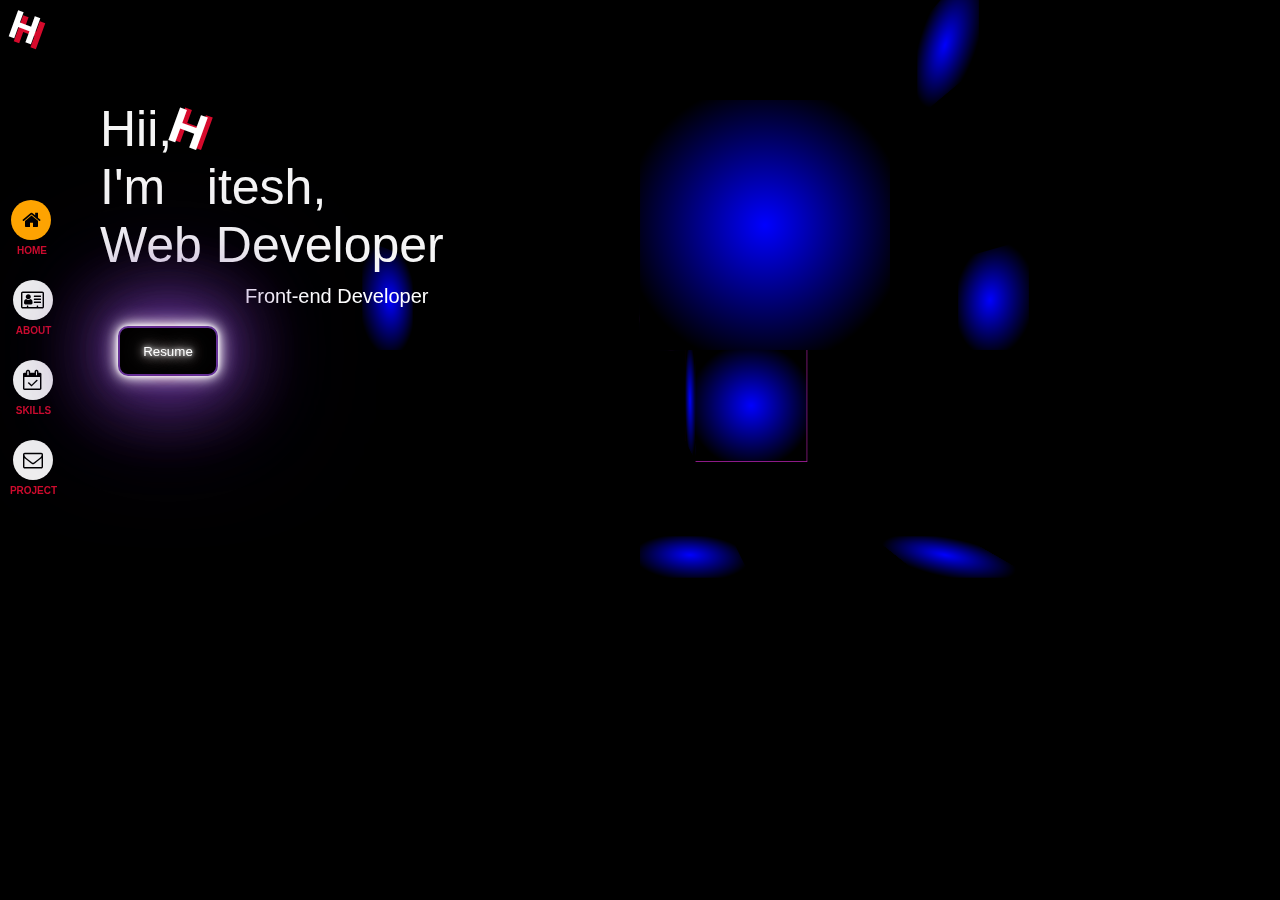
<file: index.html>
<!DOCTYPE html>
<html lang="en">

<head>
    <meta charset="UTF-8">
    <meta http-equiv="X-UA-Compatible" content="IE=edge">
    <meta name="viewport" content="width=device-width, initial-scale=1.0">
    <link rel="stylesheet" href="style.css">
    <link rel="stylesheet" href="https://cdnjs.cloudflare.com/ajax/libs/font-awesome/4.7.0/css/font-awesome.min.css">
    <script src="jquery-3.6.0.min.js"></script>
    <title>Home</title>
</head>

<body>
    <div class="home_container">
        <div class="stars"></div>
        <div class="twinkling"></div>
        <div class="clouds"></div>
        <div class="intro">
            <div class="left">
                Hii,
            </div>
            <div class="top">
                I'm <span class="logoAni">H</span><span class="logoAni1">H</span> <span
                    style="visibility: hidden;">h</span>itesh,</div>
            <div class="right">
                Web Developer
            </div>
        </div>
        <div class="position">
            Front-end Developer
        </div>
        <div class="bar">
            <div class="smalllogo">
                H
            </div>
            <div class="smalllogo1">
                H
            </div>
    
            <div class="about">
                <a href="index.html" class="load">
                    <button class="button" style="background-color: orange;">
                        <i class="fa fa-home" style="color:White"></i>
                    </button>
                    <span class="subhead1">HOME</span>
                </a>
    
            </div>
    
            <div class="project">
                <a href="about.html">
                    <button class="button">
                        <i  class="fa fa-address-card-o" style="color:black"></i>
                    </button>
                    <span class="subhead2">ABOUT</span>
                </a>
    
            </div>
    
            <div class="contact">
                <a href="skills.html">
                    <button class="button">
                        <i  class="fa fa-calendar-check-o"  class="fa fa-envelope-o" style="color:black"></i>
                    </button>
                    <span class="subhead3">SKILLS</span>
                </a>
    
            </div>
    
            <div class="resume">
                <a href="project.html">
                    <button class="button">
                        <i  class="fa fa-envelope-o" style="color:black"></i>
                    </button>
                    <span class="subhead4">PROJECT</span>
                </a>
                
            </div>
        </div>
        <div class="contant_container">
            <a href="Hitesh Joshi.docx">
                <button class="Resume">
                    Resume
                </button>
            </a>
        </div>
        <div class="floor1">
            <div class="scene">
                <div class="floor"></div>
                <div class="cube">
                    <div class="frontface">
                        <div class="ballshadow">

                        </div>
                    </div>
                    <div class="backface">
                        <div class="ballshadow">

                        </div>
                    </div>
                    <div class="leftface">
                        <div class="ballshadow">

                        </div>
                    </div>
                    <div class="rightface">
                        <div class="ballshadow">

                        </div>
                    </div>
                    <div class="topface">
                        <div class="ballshadow">

                        </div>
                    </div>
                    <div class="bottom">
                        <div class="ballshadow">

                        </div>
                    </div>
                    <div class="bottomface">
                        <div class="ballshadow">

                        </div>
                    </div>
                    <div class="cube2">
                        <div class="frontface1">
                            <div class="ballshadow">

                            </div>
                        </div>
                        <div class="backface1">
                            <div class="ballshadow">

                            </div>
                        </div>
                        <div class="leftface1">
                            <div class="ballshadow">

                            </div>
                        </div>
                        <div class="rightface1">
                            <div class="ballshadow">

                            </div>
                        </div>
                        <div class="topface1">
                            <div class="ballshadow">

                            </div>
                        </div>
                        <div class="bottom1">
                            <div class="ballshadow">

                            </div>
                        </div>
                        <div class="bottomface1">
                            <div class="ballshadow">

                            </div>
                        </div>
                    </div>
                <!-- <div class="ball">INTRO</div> -->
            </div>
        </div>
    </div>
</body>

</html>
</file>
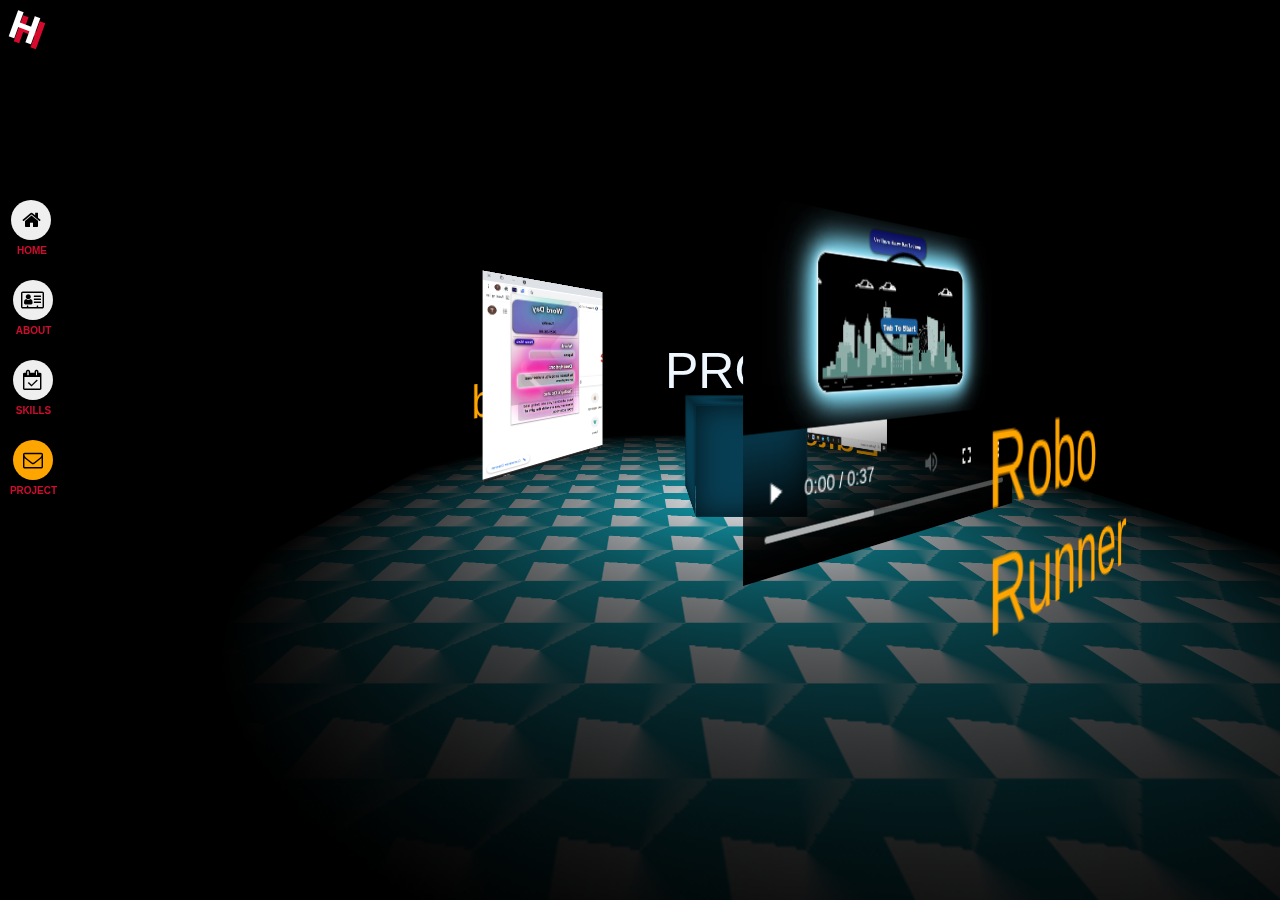
<file: project.html>
<!DOCTYPE html>
<html lang="en">

<head>
    <meta charset="UTF-8">
    <meta http-equiv="X-UA-Compatible" content="IE=edge">
    <meta name="viewport" content="width=device-width, initial-scale=1.0">
    <link rel="stylesheet" href="project.css">
    <link rel="stylesheet" href="https://cdnjs.cloudflare.com/ajax/libs/font-awesome/4.7.0/css/font-awesome.min.css">
    <script src="jquery-3.6.0.min.js"></script>
    <title>Project</title>
</head>

<body>
    <div class="home_container">
        <div class="stars"></div>
        <div class="twinkling"></div>
        <!-- <div class="clouds"></div> -->
        <div class="bar">
            <div class="smalllogo">
                H
            </div>
            <div class="smalllogo1">
                H
            </div>

            <div class="about">
                <a href="index.html">
                    <button class="button">
                        <i class="fa fa-home" style="font-size:15px;color:black"></i>
                    </button>
                    <span class="subhead">HOME</span>
                </a>

            </div>

            <div class="project">
                <a href="about.html">
                    <button class="button">
                        <i class="fa fa-address-card-o" style="font-size:15px;color:black"></i>
                    </button>
                    <span class="subhead">ABOUT</span>
                </a>

            </div>

            <div class="contact">
                <a href="skills.html">
                    <button class="button">
                        <i class="fa fa-calendar-check-o" class="fa fa-envelope-o"
                            style="font-size:15px;color:black"></i>
                    </button>
                    <span class="subhead">SKILLS</span>
                </a>

            </div>

            <div class="resume">
                <a href="project.html">
                    <button class="button" style="background-color: orange;">
                        <i class="fa fa-envelope-o" style="font-size:15px;color:black"></i>
                    </button>
                    <span class="subhead">PROJECT</span>
                </a>

            </div>
        </div>
        <div class="floor1">
            <div class="scene">
                <div class="floor"></div>
                <div class="cube">
                    <div class="frontface"></div>
                    <div class="backface"></div>
                    <div class="leftface"></div>
                    <div class="rightface"></div>
                    <div class="topface">
                        <div class="ballshadow">

                        </div>
                    </div>
                    <div class="bottomface"></div>

                    <div class="project1" style="color: whitesmoke;">
                        <video src="game_video.webm" class="video1" controls autoplay loop></video>
                    </div>
                    <div class="project2"><img src="project2.png" class="video"></div>
                    <div class="project3"><img src="project3.png" class="video"></div>
                    <div class="project1name">Robo Runner</div>
                    <div class="project2name">Word Day</div>
                    <div class="project3name">JS Code Editor</div>
                </div>
                <div class="ball">PROJECT</div>
            </div>
        </div>
    </div>
</body>

</html>
</file>
<file: style.css>
body {
  margin: 0;
  padding: 0;
  background-color: white;
  font-family: sans-serif;
  overflow: hidden;
}
.home_container {
  overflow: hidden;
  opacity: 1;
}
.intro {
  width: auto;
  height: auto;
  position: absolute;
  top: 100px;
  left: 100px;
  margin: 0;
  padding: 0;
  font-size: 50px;
  color: whitesmoke;
  z-index: 1;
  cursor: pointer;
}
:root {
  --boxColor: rgb(168, 32, 161);
  --rotateSpeed: 30s;
  --bounceSpeed: 2s;
}
.contant_container {
  color: blue;
}
.left {
  animation-name: floating;
  animation-duration: 3s;
  animation-iteration-count: infinite;
  animation-timing-function: ease-in-out;
 
}
.top {
  animation-name: floating;
  animation-duration: 3s;
  animation-delay: 0.2s;
  animation-iteration-count: infinite;
  animation-timing-function: ease-in-out;
}
.right {
  animation-name: floating;
  animation-duration: 3s;
  animation-delay: 0.4s;
  animation-iteration-count: infinite;
  animation-timing-function: ease-in-out;
}
.position {
  font-size: 20px;
  position: absolute;
  left: 245px;
  top: 285px;
  color: white;
  z-index: 1;
  animation-name: floating;
  animation-duration: 3s;
  animation-delay: 0.6s;
  animation-iteration-count: infinite;
  animation-timing-function: ease-in-out;
  cursor: pointer;
}
.floating {
  cursor: pointer;
  animation-name: floating;
  animation-duration: 3s;
  animation-iteration-count: infinite;
  animation-timing-function: ease-in-out;
  margin-left: 30px;
  margin-top: 5px;
  text-shadow: 2px 2px 5px black;
}

@keyframes floating {
  from {
    transform: translate(0, 0px);
  }

  65% {
    transform: translate(0, 15px);
  }

  to {
    transform: translate(0, -0px);
  }
}

.bar {
  width: 60px;
  height: 100%;
  position: fixed;
  animation: bar 1.5s infinite alternate;
  text-align: center;
  overflow: hidden;
  z-index: 1;
}
.bar .about {
  position: absolute;
  top: 200px;
  left: 2px;
  z-index: 1;
}
.bar .project {
  position: absolute;
  top: 280px;
  left: 5px;
  z-index: 1;
}
.bar .contact {
  position: absolute;
  top: 360px;
  left: 5px;
  z-index: 1;
}
.bar .resume {
  position: absolute;
  top: 440px;
  left: 5px;
  z-index: 1;
}
a{
  text-decoration: none;
}
i::before {
  font-size: 20px;
  color: #000;
}
.button {
  cursor: pointer;
  width: 40px;
  height: 40px;
  border-radius: 25px;
  border-style: none;
  animation: button 1.5s infinite alternate;
}
.button:hover {
  color: white;
  background-color: orange;
}
a {
  text-decoration: none;
}
.subhead1 {
  cursor: pointer;
  font-size: 10px;
  font-weight: 900;
  margin-left: 2px;
  text-decoration: none;
  color: rgb(207, 12, 45);
}
.subhead2 {
  cursor: pointer;
  font-size: 10px;
  font-weight: 900;
  margin-left: 2px;
  text-decoration: none;
  color: rgb(207, 12, 45);
}
.subhead3 {
  cursor: pointer;
  font-size: 10px;
  font-weight: 900;
  margin-left: 2px;
  text-decoration: none;
  color: rgb(207, 12, 45);
}
.subhead4 {
  cursor: pointer;
  font-size: 10px;
  font-weight: 900;
  margin-left: 2px;
  text-decoration: none;
  color: rgb(207, 12, 45);
}
.smalllogo {
  position: absolute;
  left: 5px;
  font-family: Sans-serif;
  font-size: 40px;
  font-weight: 600;
  margin: 10px;
  color: rgb(214, 10, 44);
  transform: rotateZ(20deg);
  cursor: pointer;
  animation: smalllogo 1.5s infinite alternate;
}
@keyframes smalllogo {
  from {
    transform: translate(100, 0px);
  }

  65% {
    transform: translate(100, 15px);
  }

  to {
    transform: translate(0, -0px);
  }
}

.smalllogo1 {
  position: absolute;
  top: 5px;
  left: 10px;
  font-family: Sans-serif;
  font-size: 40px;
  font-weight: 600;
  color: white;
  transform: rotateZ(20deg);
  cursor: pointer;
  animation: smalllogo1 1.5s infinite alternate;
}
@keyframes smalllogo1 {
  from {
    transform: translate(100, 0px);
  }

  65% {
    transform: translate(100, 15px);
  }

  to {
    transform: translate(0, -0px);
  }
}
.Resume {
  cursor: pointer;
  position: absolute;
  color: white;
  font-family: sans-serif;
  background-color: black;
  width: 100px;
  top: 326px;
  left: 118px;
  height: 50px;
  border-radius: 10px;
  border: 2px solid rebeccapurple;
  text-shadow: 0 0 4px #fff, 0 0 11px #fff, 0 0 19px #fff,
    0 0 42px rgb(214, 10, 44), 0 0 82px rgb(214, 10, 44),
    0 0 92px rgb(214, 10, 44), 0 0 102px rgb(214, 10, 44),
    0 0 151px rgb(214, 10, 44);
  box-shadow: 0 0 4px #fff, 0 0 11px #fff, 0 0 19px #fff, 0 0 42px rebeccapurple,
    0 0 82px rebeccapurple, 0 0 92px rebeccapurple, 0 0 102px rebeccapurple,
    0 0 151px rebeccapurple;

  animation: floating 3s infinite linear;
  z-index: 1;
}

.logoAni {
  position: absolute;
  top: -10px;
  left: 65px;
  margin: 0;
  padding: 0;
  font-family: Sans-serif;
  font-size: 50px;
  font-weight: 600;
  margin: 10px;
  color: rgb(214, 10, 44);
  transform: rotateZ(20deg);
  cursor: pointer;
  animation: logoAni 1s infinite alternate;
}
@keyframes logoAni {
  from {
    transform: translate(100, 0px);
  }

  65% {
    transform: translate(100, 15px);
  }

  to {
    transform: translate(0, -0px);
  }
}
.logoAni1 {
  position: absolute;
  top: 0px;
  left: 70px;
  font-family: Sans-serif;
  font-size: 50px;
  font-weight: 600;
  color: white;
  transform: rotateZ(20deg);
  cursor: pointer;
  animation: logoAni1 1s infinite alternate;
}
@keyframes logoAni1 {
  from {
    transform: translate(100, 0px);
  }

  65% {
    transform: translate(100, 20px);
  }

  to {
    transform: translate(0, -0px);
  }
}

.floor1 {
  min-width: 100vh;
  min-height: 100vh;
  width: 100%;
  height: 100%;
  display: flex;
  justify-content: center;
  overflow: hidden;
  align-content: center;
  align-items: center;
  font-size: 50px;
  perspective: 10em;
  perspective-origin: 50% calc(50% - 2em);
  z-index: -1;
  transform: rotate3d(200, 200, 200, 360deg);
}
/* 
.floor {
position: absolute;
top: 1em;
transform: translate(-50%, -50%) rotateX(36deg);
width: 10em;
height: 10em;
background-image: radial-gradient(#0000, #000 75%),
  repeating-conic-gradient(
    from 45deg,
    black 0deg 90deg,
    #fff 160deg 180deg
  );
background-size: 100%, 1em 1em;
z-index: -1;
} */

.scene {
  position: relative;
  left: 100px;
  transform-style: preserve-3d;
  animation: sceneRotate var(--rotateSpeed) infinite linear;
}
@keyframes sceneRotate {
  to {
    transform: rotateY(360deg);
  }
}

.ball {
  color: aliceblue;
  position: absolute;
  font-size: 50px;
  left: -0.5em;
  bottom: 1em;
  background-image: radial-gradient(circle at top lightblue, #000, 90%);
  animation: ballBounce var(--bounceSpeed) infinite ease-out,
    sceneRotate var(--rotateSpeed) infinite linear reverse;
}
@keyframes ballBounce {
  0%,
  100% {
    bottom: 2em;
    transform: rotateY(0deg);
  }
  50% {
    bottom: 5em;
    animation-timing-function: ease-in;
    transform: rotateY(360deg);
  }
}

.ballshadow {
  position: absolute;
  width: 100%;
  height: 100%;
  background-image: radial-gradient(blue, black 80%);
  animation: ballShadow var(--bounceSpeed) infinite ease-out;
}
@keyframes ballShadow {
  0%,
  100% {
    transform: scale(1);
    opacity: 1;
  }
  50% {
    transform: scale(1);
    opacity: 0.1;
    animation-timing-function: ease-in;
  }
}
.cube {
  width: 2em;
  height: 2em;
  transform-style: preserve-3d;
  position: absolute;
  bottom: -1em;
  top: -2em;
  left: -1em;
  z-index: -1;
  animation: floating1 3s infinite linear;
}
@keyframes floating1 {
  from {
    transform: rotate3d(1, 1, 1, 360deg);
  }
}
.frontface,
.leftface,
.rightface,
.topface,
.bottomface,
.backface,
.bottom {
  position: absolute;
  width: 100%;
  height: 100%;
  background: var(--boxColor);
  box-shadow: 0 0 0.5em red inset;
}
.frontface {
  transform: translateZ(1em);
}
.rightface {
  transform: rotateY(90deg) translateZ(1em);
}
.backface {
  transform: rotateY(180deg) translateZ(1em);
}
.leftface {
  transform: rotateY(270deg) translateZ(1em);
}
.topface {
  position: absolute;
  width: 2em;
  height: 2em;
  background: var(--boxColor);
  transform: translate(0%, -50%) rotateX(90deg);
}
.bottom {
  position: absolute;
  width: 2em;
  height: 2em;
  background: var(--boxColor);
  transform: translate(0%, 50%) rotateX(90deg);
}
.bottomface {
  position: absolute;
  width: 2em;
  height: 2em;
  background: var(--boxColor);
  bottom: 0;
  transform: translate(50px, 0%) rotateY(90deg);
}

.cube2 {
  width: 2em;
  height: 2em;
  transform-style: preserve-3d;
  position: absolute;
  bottom: -1em;
  top: -2em;
  left: -1em;
  z-index: -1;
  animation: rotate 3s infinite linear;
}
@keyframes rotate {
  from {
    transform: rotate3d(1, 1, 1, 360deg);
  }
}

.frontface1,
.leftface1,
.rightface1,
.topface1,
.bottomface1,
.backface1,
.bottom1 {
  position: absolute;
  width: 100%;
  height: 100%;
  background: var(--boxColor);
  box-shadow: 0 0 0.5em black inset;
  border-radius: 50px;
}
.frontface1 {
  transform: translateZ(6em);
}
.rightface1 {
  transform: rotateY(90deg) translateZ(6em);
}
.backface1 {
  transform: rotateY(180deg) translateZ(6em);
}
.leftface1 {
  transform: rotateY(270deg) translateZ(6em);
}
.topface1 {
  position: absolute;
  width: 2em;
  height: 2em;
  background: var(--boxColor);
  transform: translate(0%, 255%) rotateX(90deg);
}
.bottom1 {
  position: absolute;
  width: 2em;
  height: 2em;
  background: var(--boxColor);
  transform: translate(255%, 255%) rotateX(90deg);
}
.bottomface1 {
  position: absolute;
  width: 2em;
  height: 2em;
  background: var(--boxColor);
  bottom: 0;
  transform: translate(255%, -255%) rotateY(90deg);
}

@keyframes move-twink-back {
  from {
    background-position: 0 0;
  }
  to {
    background-position: -10000px 5000px;
  }
}
@-webkit-keyframes move-twink-back {
  from {
    background-position: 0 0;
  }
  to {
    background-position: -10000px 5000px;
  }
}
@-moz-keyframes move-twink-back {
  from {
    background-position: 0 0;
  }
  to {
    background-position: -10000px 5000px;
  }
}
@-ms-keyframes move-twink-back {
  from {
    background-position: 0 0;
  }
  to {
    background-position: -10000px 5000px;
  }
}

@keyframes move-clouds-back {
  from {
    background-position: 0 0;
  }
  to {
    background-position: 10000px 0;
  }
}
@-webkit-keyframes move-clouds-back {
  from {
    background-position: 0 0;
  }
  to {
    background-position: 10000px 0;
  }
}
@-moz-keyframes move-clouds-back {
  from {
    background-position: 0 0;
  }
  to {
    background-position: 10000px 0;
  }
}
@-ms-keyframes move-clouds-back {
  from {
    background-position: 0;
  }
  to {
    background-position: 10000px 0;
  }
}

.stars,
.twinkling,
.clouds {
  position: absolute;
  top: 0;
  left: 0;
  right: 0;
  bottom: 0;
  width: 100%;
  height: 100%;
  display: block;
}

.stars {
  background: #000
    url(http://www.script-tutorials.com/demos/360/images/stars.png) repeat top
    center;
  z-index: -3;
}

.twinkling {
  background: transparent
    url(http://www.script-tutorials.com/demos/360/images/twinkling.png) repeat
    top center;
  z-index: -2;

  -moz-animation: move-twink-back 200s linear infinite;
  -ms-animation: move-twink-back 200s linear infinite;
  -o-animation: move-twink-back 200s linear infinite;
  -webkit-animation: move-twink-back 200s linear infinite;
  animation: move-twink-back 200s linear infinite;
}

.clouds {
  background: transparent
    url(http://www.script-tutorials.com/demos/360/images/clouds3.png) repeat top
    center;
  z-index: -1;

  -moz-animation: move-clouds-back 200s linear infinite;
  -ms-animation: move-clouds-back 200s linear infinite;
  -o-animation: move-clouds-back 200s linear infinite;
  -webkit-animation: move-clouds-back 200s linear infinite;
  animation: move-clouds-back 200s linear infinite;
}

@media only screen and (min-width: 350px) and (max-width: 700px) {
  i::before {
    font-size: 15px;
    color: #000;
  }
  .floor1 {
    min-width: 10vh;
    perspective: 40em;
    perspective-origin: 40% calc(50% - 8em);
    z-index: -1;
  }
  .floor {
    transform: translate(-50%, -30%) rotateX(90deg);
  }
  .bottom {
    display: none;
  }
  .cube {
    width: 1em;
    height: 1em;
    transform-style: preserve-3d;
    position: absolute;
    bottom: -1em;
    top: 2em;
    left: -1em;
    animation: floating 3s infinite linear;
    z-index: -1;
    animation: rotate 3s infinite linear;
  }
  @keyframes rotate {
    from {
      transform: rotate3d(1, 1, 1, 360deg);
    }
  }
  .frontface,
  .leftface,
  .rightface,
  .topface,
  .bottomface,
  .backface {
    position: absolute;
    width: 100%;
    height: 100%;
    background: var(--boxColor);
    box-shadow: 0 0 0.5em black inset;
  }
  .frontface {
    transform: translateZ(0.5em);
  }
  .rightface {
    transform: rotateY(90deg) translateZ(0.5em);
  }
  .backface {
    transform: rotateY(180deg) translate(0%, 0px) translateX(0px)
      translateY(0px) translateZ(0.5em);
  }
  .leftface {
    transform: rotateY(270deg) translateZ(0.5em);
  }
  .topface {
    position: absolute;
    width: 1em;
    height: 1em;
    background: var(--boxColor);
    transform: translate(0%, -0%) rotateX(90deg) translateZ(0.5em);
  }
  .bottomface1 {
    position: absolute;
    width: 2em;
    height: 2em;
    background: var(--boxColor);
    bottom: 0;
    transform: translate(255%, -255%) rotateY(90deg);
  }
  .bottomface {
    position: absolute;
    width: 1em;
    height: 1em;
    background: var(--boxColor);
    bottom: 0;
    transform: translate(0px, 50px) rotateY(90deg) rotateX(90deg) translateZ(0.5em);
  }

  .ball {
    color: aliceblue;
    position: absolute;
    font-size: 30px;
    left: -0.5em;
    bottom: -1em;
    transform: translateX(50px);
    background-image: radial-gradient(
      circle at top rgb(173, 230, 222),
      #000,
      75%
    );
    animation: ballBounce var(--bounceSpeed) infinite ease-out,
      sceneRotate var(--rotateSpeed) infinite linear alternate-reverse;
  }
  @keyframes ballBounce {
    0%,
    100% {
      bottom: 1.5em;
      transform: rotateY(0deg);
    }
    50% {
      bottom: 8em;
      animation-timing-function: ease-in;
      transform: rotateY(360deg);
    }
  }

  .ballshadow {
    position: absolute;
    width: 100%;
    height: 100%;
    background-image: radial-gradient(blue, black 80%);
    animation: ballShadow var(--bounceSpeed) infinite ease-out;
  }
  @keyframes ballShadow {
    0%,
    100% {
      transform: scale(1);
      opacity: 1;
    }
    50% {
      transform: scale(1);
      opacity: 0.1;
      animation-timing-function: ease-in;
    }
  }
  .intro {
    position: absolute;
    top: 100px;
    left: 68px;
    margin: 0;
    padding: 0;
    font-size: 20px;
    color: white;
    z-index: 1;
  }
  .logoAni {
    font-size: 20px;
    left: 16px;
    top: -9px;
  }
  .logoAni1 {
    font-size: 20px;
    left: 28px;
    top: 0px;
  }
  .Resume {
    position: absolute;
    top: 215px;
    left: 100px;
    width: 65px;
    height: 30px;
    font-size: 10px;
  }
  .bar {
    width: 50px;
  }
  .button {
    width: 30px;
    height: 30px;
  }
  .subhead {
    font-size: 8px;
  }
  .position {
    font-size: 10px;
    position: absolute;
    left: 100px;
    top: 170px;
    color: white;
    z-index: 1;
  }
}
</file>
<file: project.css>
body {
  margin: 0;
  padding: 0;
  background-color: white;
  font-family: sans-serif;
  overflow: hidden;
}
.home_container {
  overflow: hidden;
  opacity: 1;
}
.intro {
  width: auto;
  height: auto;
  position: absolute;
  top: 100px;
  left: 100px;
  margin: 0;
  padding: 0;
  font-size: 50px;
  color: whitesmoke;
  z-index: 1;
}
:root {
  --boxColor: rgb(8, 62, 83);
  --rotateSpeed: 30s;
  --bounceSpeed: 2s;
}
.contant_container {
  color: blue;
}
.intro.left {
  display: none;
  color: aliceblue;
  position: absolute;
  font-size: 50px;
  font-weight: 900;
  margin: 10px;
}
.intro.top {
  display: none;
  color: aliceblue;
  position: absolute;
  font-size: 50px;
  font-weight: 900;
  margin: 10px;
}
.intro.right {
  display: none;
  color: aliceblue;
  position: absolute;
  top: 300px;
  font-size: 50px;
  font-weight: 900;
  margin: 10px;
}
.position {
  font-size: 20px;
  position: absolute;
  left: 245px;
  top: 285px;
  color: white;
  z-index: 1;
}
.floating {
  cursor: pointer;
  animation-name: floating;
  animation-duration: 3s;
  animation-iteration-count: infinite;
  animation-timing-function: ease-in-out;
  margin-left: 30px;
  margin-top: 5px;
  text-shadow: 2px 2px 5px black;
}

@keyframes floating {
  from {
    transform: translate(0, 0px);
  }

  65% {
    transform: translate(0, 15px);
  }

  to {
    transform: translate(0, -0px);
  }
}

.bar {
  width: 60px;
  height: 100%;
  position: fixed;
  /* background-color: rgb(132, 209, 214); */
  animation: bar 1.5s infinite alternate;
  text-align: center;
  overflow: hidden;
  z-index: 1;
}
.bar .about {
  position: absolute;
  top: 200px;
  left: 2px;
  z-index: 1;
}
.bar .project {
  position: absolute;
  top: 280px;
  left: 5px;
  z-index: 1;
}
.bar .contact {
  position: absolute;
  top: 360px;
  left: 5px;
  z-index: 1;
}
.bar .resume {
  position: absolute;
  top: 440px;
  left: 5px;
  z-index: 1;
}
a{
  text-decoration: none;
}
i::before {
  font-size: 20px;
  color: #000;
}
.button {
  cursor: pointer;
  width: 40px;
  height: 40px;
  border-radius: 25px;
  border-style: none;
  animation: button 1.5s infinite alternate;
}
.button:hover {
  color: white;
  background-color: orange;
}

.subhead {
  cursor: pointer;
  font-size: 10px;
  font-weight: 900;
  margin-left: 2px;
  color: rgb(207, 12, 45);
}

.smalllogo {
  position: absolute;
  left: 5px;
  font-family: Sans-serif;
  font-size: 40px;
  font-weight: 600;
  margin: 10px;
  color: rgb(214, 10, 44);
  transform: rotateZ(20deg);
  cursor: pointer;
  animation: smalllogo 1.5s infinite alternate;
}
@keyframes smalllogo {
  from {
    transform: translate(100, 0px);
  }

  65% {
    transform: translate(100, 15px);
  }

  to {
    transform: translate(0, -0px);
  }
}

.smalllogo1 {
  position: absolute;
  top: 5px;
  left: 10px;
  font-family: Sans-serif;
  font-size: 40px;
  font-weight: 600;
  color: white;
  transform: rotateZ(20deg);
  cursor: pointer;
  animation: smalllogo1 1.5s infinite alternate;
}
@keyframes smalllogo1 {
  from {
    transform: translate(100, 0px);
  }

  65% {
    transform: translate(100, 15px);
  }

  to {
    transform: translate(0, -0px);
  }
}
.Resume {
  cursor: pointer;
  position: absolute;
  color: white;
  font-family: sans-serif;
  background-color: black;
  width: 100px;
  top: 326px;
  left: 118px;
  height: 50px;
  border-radius: 10px;
  border: 2px solid rebeccapurple;
  text-shadow: 0 0 4px #fff, 0 0 11px #fff, 0 0 19px #fff,
    0 0 42px rgb(214, 10, 44), 0 0 82px rgb(214, 10, 44),
    0 0 92px rgb(214, 10, 44), 0 0 102px rgb(214, 10, 44),
    0 0 151px rgb(214, 10, 44);
  box-shadow: 0 0 4px #fff, 0 0 11px #fff, 0 0 19px #fff, 0 0 42px rebeccapurple,
    0 0 82px rebeccapurple, 0 0 92px rebeccapurple, 0 0 102px rebeccapurple,
    0 0 151px rebeccapurple;

  animation: floating 3s infinite linear;
  z-index: 1;
}

.logoAni {
  position: absolute;
  top: 47px;
  left: 65px;
  margin: 0;
  padding: 0;
  font-family: Sans-serif;
  font-size: 50px;
  font-weight: 600;
  margin: 10px;
  color: rgb(214, 10, 44);
  transform: rotateZ(20deg);
  cursor: pointer;
  animation: logoAni 1s infinite alternate;
}
@keyframes logoAni {
  from {
    transform: translate(100, 0px);
  }

  65% {
    transform: translate(100, 15px);
  }

  to {
    transform: translate(0, -0px);
  }
}
.logoAni1 {
  position: absolute;
  top: 57px;
  left: 70px;
  font-family: Sans-serif;
  font-size: 50px;
  font-weight: 600;
  color: white;
  transform: rotateZ(20deg);
  cursor: pointer;
  animation: logoAni1 1s infinite alternate;
}
@keyframes logoAni1 {
  from {
    transform: translate(100, 0px);
  }

  65% {
    transform: translate(100, 20px);
  }

  to {
    transform: translate(0, -0px);
  }
}
.floor1 {
  /* background-color: #000; */
  min-width: 100vh;
  min-height: 100vh;
  width: 100%;
  height: 100%;
  display: flex;
  justify-content: center;
  overflow: hidden;
  align-content: center;
  align-items: center;
  font-size: 50px;
  perspective: 10em;
  perspective-origin: 50% calc(50% - 2em);
  z-index: -1;
  transform: rotate3d(200, 200, 200, 360deg);
}

.floor {
  position: absolute;
  top: 1em;
  transform: translate(-50%, -50%) rotateX(90deg);
  width: 15em;
  height: 15em;
  background-image: radial-gradient(#0000, #000 75%),
  repeating-conic-gradient(
    from 45deg,
    rgb(20, 155, 173) 0deg 90deg,
    rgb(229, 234, 238) 160deg 234deg
  );
  background-size: 100%, 1em 1em;
  z-index: -1;
}

.scene {
  position: relative;
  left: 100px;
  transform-style: preserve-3d;
  animation: sceneRotate var(--rotateSpeed) infinite linear;
}
@keyframes sceneRotate {
  to {
    transform: rotateY(360deg);
  }
}

.ball {
  color: aliceblue;
  position: absolute;
  font-size: 50px;
  left: -1.5em;
  bottom: 1em;
  background-image: radial-gradient(circle at top lightblue, #000, 90%);
  animation: ballBounce var(--bounceSpeed) infinite ease-out,
    sceneRotate var(--rotateSpeed) infinite linear reverse;
}
@keyframes ballBounce {
  0%,
  100% {
    bottom: 0.8em;
    transform: rotateY(0deg);
  }
  50% {
    bottom: 3em;
    animation-timing-function: ease-in;
    transform: rotateY(360deg);
  }
}

.ballshadow {
  position: absolute;
  width: 100%;
  height: 100%;
  background-image: radial-gradient(#0007, #0000 50%);
  animation: ballShadow var(--bounceSpeed) infinite ease-out;
}
@keyframes ballShadow {
  0%,
  100% {
    transform: scale(1);
    opacity: 1;
  }
  50% {
    transform: scale(1);
    opacity: 0.1;
    animation-timing-function: ease-in;
  }
}
.cube {
  width: 2em;
  height: 2em;
  transform-style: preserve-3d;
  position: absolute;
  bottom: -1em;
  top: -1em;
  left: -1em;
  z-index: -1;
}

.frontface,
.leftface,
.rightface,
.topface,
.bottomface,
.backface {
  position: absolute;
  width: 100%;
  height: 100%;
  background: var(--boxColor);
  box-shadow: 0 0 0.5em #000a inset;
}
.frontface {
  transform: translateZ(1em);
}
.rightface {
  transform: rotateY(90deg) translateZ(1em);
}
.backface {
  transform: rotateY(180deg) translateZ(1em);
}
.leftface {
  transform: rotateY(270deg) translateZ(1em);
}
.topface {
  position: absolute;
  width: 2em;
  height: 2em;
  transform: translate(0%, -50%) rotateX(90deg);
}
.bottomface {
  position: absolute;
  width: 2em;
  height: 2em;
  bottom: 0;
  transform: translate(50px, 0%) rotateY(90deg);
}
.project1,
.project2,
.project3 {
  position: absolute;
  width: 100%;
  height: 100%;
}
.project1 {
  transform: translateZ(4em) rotateY(30deg) translateY(-220px);
}
.project2 {
  transform: rotateY(240deg) translate(0%, 0px) translateX(0px)
    translateY(-125px) translateZ(4em);
}
.project3 {
  transform: rotateY(308deg) rotateY(180deg) translateY(-130px) translateZ(4em);
}
.video {
  width: 200px;
  height: 200px;
}
.video1 {
  width: 300px;
  height: 300px;
}
.project1name,
.project2name,
.project3name {
  position: absolute;
  width: 100%;
  height: 100%;
  color: orange;
}
.project1name {
  transform:translateZ(5em) translateX(2em) rotateY(30deg) translateY(-24px);
}
.project2name {
  transform: rotateY(240deg) translate(0%, 0px) translateX(50px)
  translateY(-24px) translateZ(5em);
}
.project3name {
  transform: rotateY(310deg) rotateY(180deg) translateY(-75px) translateZ(5em) translateX(24px);
}

@keyframes move-twink-back {
  from {
    background-position: 0 0;
  }
  to {
    background-position: -10000px 5000px;
  }
}
@-webkit-keyframes move-twink-back {
  from {
    background-position: 0 0;
  }
  to {
    background-position: -10000px 5000px;
  }
}
@-moz-keyframes move-twink-back {
  from {
    background-position: 0 0;
  }
  to {
    background-position: -10000px 5000px;
  }
}
@-ms-keyframes move-twink-back {
  from {
    background-position: 0 0;
  }
  to {
    background-position: -10000px 5000px;
  }
}

@keyframes move-clouds-back {
  from {
    background-position: 0 0;
  }
  to {
    background-position: 10000px 0;
  }
}
@-webkit-keyframes move-clouds-back {
  from {
    background-position: 0 0;
  }
  to {
    background-position: 10000px 0;
  }
}
@-moz-keyframes move-clouds-back {
  from {
    background-position: 0 0;
  }
  to {
    background-position: 10000px 0;
  }
}
@-ms-keyframes move-clouds-back {
  from {
    background-position: 0;
  }
  to {
    background-position: 10000px 0;
  }
}
.stars,
.twinkling,
.clouds {
  position: absolute;
  top: 0;
  left: 0;
  right: 0;
  bottom: 0;
  width: 100%;
  height: 100%;
  display: block;
}

.stars {
  background: #000
    url(http://www.script-tutorials.com/demos/360/images/stars.png) repeat top
    center;
  z-index: -3;
}

.twinkling {
  background: transparent
    url(http://www.script-tutorials.com/demos/360/images/twinkling.png) repeat
    top center;
  z-index: -2;

  -moz-animation: move-twink-back 200s linear infinite;
  -ms-animation: move-twink-back 200s linear infinite;
  -o-animation: move-twink-back 200s linear infinite;
  -webkit-animation: move-twink-back 200s linear infinite;
  animation: move-twink-back 200s linear infinite;
}

.clouds {
  background: transparent
    url(http://www.script-tutorials.com/demos/360/images/clouds3.png) repeat top
    center;
  z-index: -1;

  -moz-animation: move-clouds-back 200s linear infinite;
  -ms-animation: move-clouds-back 200s linear infinite;
  -o-animation: move-clouds-back 200s linear infinite;
  -webkit-animation: move-clouds-back 200s linear infinite;
  animation: move-clouds-back 200s linear infinite;
}
@media only screen and (min-width: 350px) and (max-width: 700px) {
  i::before {
    font-size: 15px;
    color: #000;
  }
  .floor1 {
    min-width: 10vh;
    perspective: 40em;
    perspective-origin: 40% calc(50% - 8em);
    z-index: -1;
  }
  .floor {
    transform: translate(-50%, -30%) rotateX(90deg);
  }
  .cube {
    width: 1em;
    height: 1em;
    transform-style: preserve-3d;
    position: absolute;
    bottom: -1em;
    top: 2em;
    left: -1em;
    z-index: -1;
  }
  .frontface,
  .leftface,
  .rightface,
  .topface,
  .bottomface,
  .backface {
    position: absolute;
    width: 100%;
    height: 100%;
    background: var(--boxColor);
    box-shadow: 0 0 0.5em #000a inset;
  }
  .frontface {
    transform: translateZ(0.5em);
  }
  .rightface {
    transform: rotateY(90deg) translateZ(0.5em);
  }
  .backface {
    transform: rotateY(180deg) translate(0%, 0px) translateX(0px)
      translateY(0px) translateZ(0.5em);
  }
  .leftface {
    transform: rotateY(270deg) translateZ(0.5em);
  }
  .topface {
    position: absolute;
    width: 1em;
    height: 1em;
    background: var(--boxColor);
    transform: translate(0%, -0%) rotateX(90deg) translateZ(0.5em);
  }
  .bottomface {
    position: absolute;
    width: 1em;
    height: 1em;
    background: var(--boxColor);
    bottom: 0;
    transform: translate(20px, 0%) rotateY(90deg) translateZ(-0.5em);
  }

  .ball {
    color: aliceblue;
    position: absolute;
    font-size: 30px;
    left: -3.5em;
    bottom: -1em;
    transform: translateX(50px);
    background-image: radial-gradient(
      circle at top rgb(173, 230, 222),
      #000,
      75%
    );
    animation: ballBounce var(--bounceSpeed) infinite ease-out,
      sceneRotate var(--rotateSpeed) infinite linear reverse;
  }
  @keyframes ballBounce {
    0%,
    100% {
      bottom: -3.5em;
      transform: rotateY(0deg);
    }
    50% {
      bottom: 3em;
      animation-timing-function: ease-in;
      transform: rotateY(360deg);
    }
  }

  .ballshadow {
    position: absolute;
    width: 100%;
    height: 100%;
    background-image: radial-gradient(#0007, #0000 50%);
    animation: ballShadow var(--bounceSpeed) infinite ease-out;
  }
  @keyframes ballShadow {
    0%,
    100% {
      transform: scale(1);
      opacity: 1;
    }
    50% {
      transform: scale(1);
      opacity: 0.1;
      animation-timing-function: ease-in;
    }
  }
  .project1,
  .project2,
  .project3 {
    position: absolute;
    width: 200px;
    height: 200px;
  }
  .project1 {
    transform: translateZ(4em) rotateY(30deg) translateY(-220px);
  }
  .project2 {
    transform: rotateY(240deg) translate(0%, 0px) translateX(0px)
      translateY(-125px) translateZ(4em);
  }
  .project3 {
    transform: rotateY(308deg) rotateY(180deg) translateY(-130px)
      translateZ(4em);
  }
.project1name,
.project2name,
.project3name {
  position: absolute;
  width: 100%;
  height: 100%;
  color: orange;
}
.project1name {
  transform:translateZ(5em) translateX(2em) rotateY(30deg) translateY(-24px);
}
.project2name {
  transform: rotateY(240deg) translate(0%, 0px) translateX(-50px)
  translateY(-24px) translateZ(5em);
}
.project3name {
  transform: rotateY(308deg) rotateY(180deg) translateY(-24px) translateZ(6em) translateX(-75px);
}
  .logoAni {
    font-size: 20px;
    left: 16px;
    top: 12px;
  }
  .logoAni1 {
    font-size: 20px;
    left: 28px;
    top: 24px;
  }
  .bar {
    width: 50px;
  }
  .button {
    width: 30px;
    height: 30px;
  }
  .subhead {
    font-size: 8px;
  }
  .video {
    width: 200px;
    height: 200px;
  }
}
</file>
